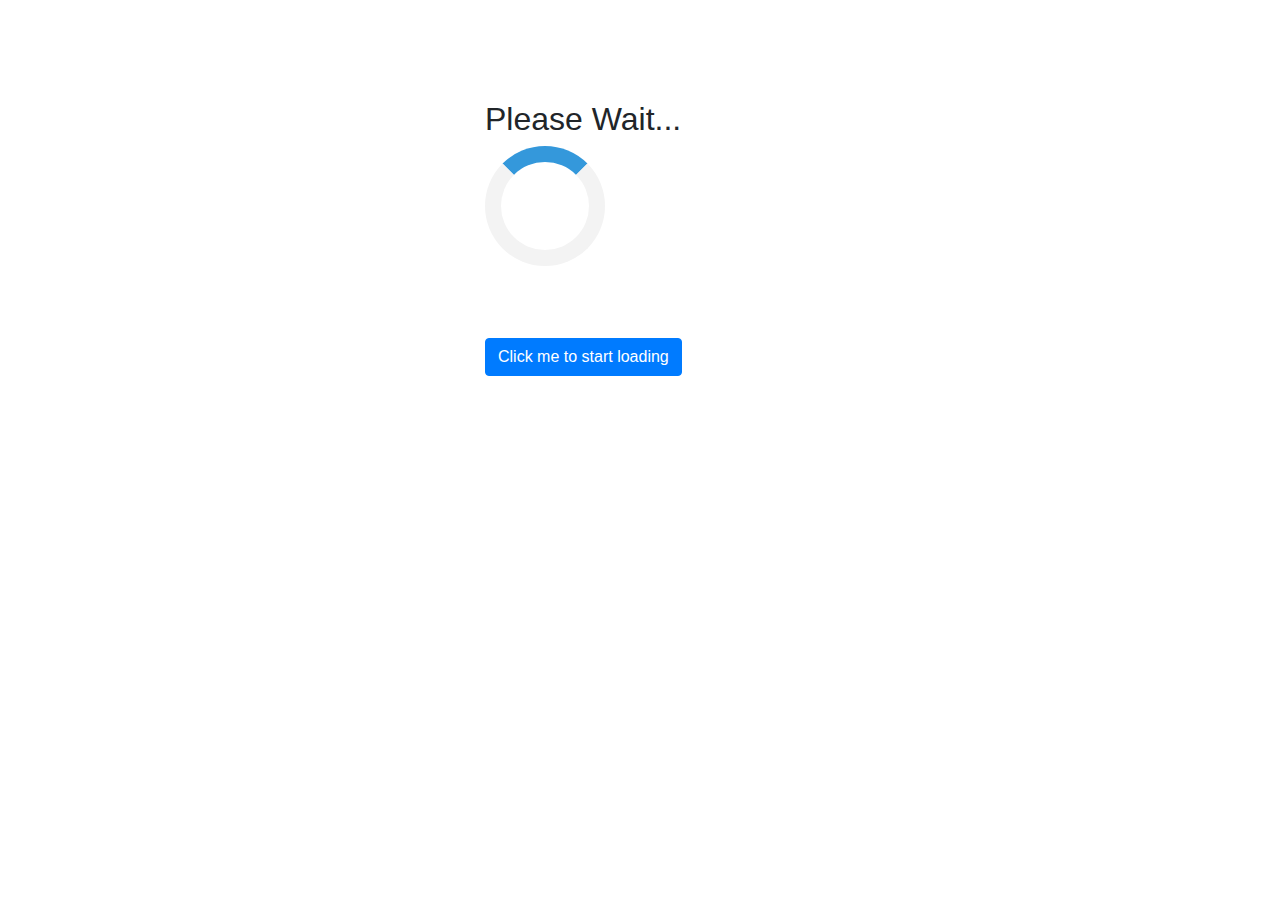
<file: templates/loader.html>
<!DOCTYPE html>
<html>
<head>
  <title>Loading top books...</title>
<meta name="viewport" content="width=device-width, initial-scale=1">
<link rel="stylesheet" href="https://maxcdn.bootstrapcdn.com/bootstrap/4.0.0/css/bootstrap.min.css" integrity="sha384-Gn5384xqQ1aoWXA+058RXPxPg6fy4IWvTNh0E263XmFcJlSAwiGgFAW/dAiS6JXm" crossorigin="anonymous">
<style>
  .whole
  {
    margin-left: 400px;
    margin-top: 100px;
  }
  .loader
  {
    border: 16px solid #f3f3f3;
    border-radius: 50%;
    border-top: 16px solid #3498db;
    width: 120px;
    height: 120px;
    -webkit-animation: spin 2s linear infinite; /* Safari */
    animation: spin 1.5s linear infinite;
  }

  /* Safari */
  @-webkit-keyframes spin {
    0% { -webkit-transform: rotate(0deg); }
    100% { -webkit-transform: rotate(360deg); }
  }

  @keyframes spin {
    0% { transform: rotate(0deg); }
    100% { transform: rotate(360deg); }
  }
</style>
</head>
<body>
  <div class="container">
<div class="whole">
<h2>Please Wait...</h2>
<div class="loader"></div><br><br><br>
<form class="form-group" action="{{ url_for('top_books') }}" method="post">
  <button class="btn btn-primary">Click me to start loading</button>
</form>
</div>
</div>
</body>
</html>
</file>
